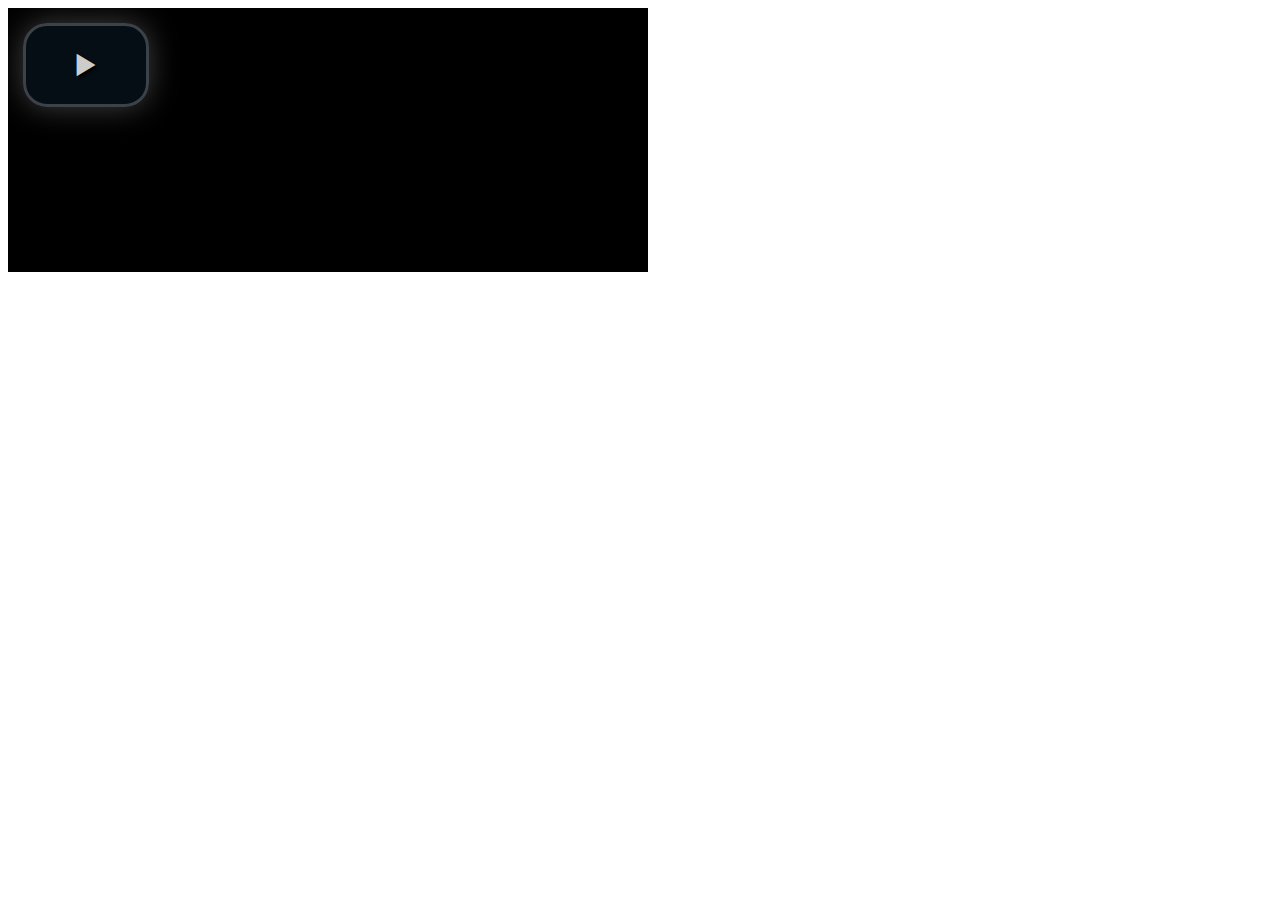
<file: js/video-js/demo.html>
<!DOCTYPE html>
<html>
<head>
  <title>Video.js | HTML5 Video Player</title>

  <!-- Chang URLs to wherever Video.js files will be hosted -->
  <link href="video-js.css" rel="stylesheet" type="text/css">
  <!-- video.js must be in the <head> for older IEs to work. -->
  <script src="video.js"></script>

  <!-- Unless using the CDN hosted version, update the URL to the Flash SWF -->
  <script>
    videojs.options.flash.swf = "video-js.swf";
  </script>


</head>
<body>

  <video id="example_video_1" class="video-js vjs-default-skin" controls preload="none" width="640" height="264"
      poster="http://video-js.zencoder.com/oceans-clip.png"
      data-setup="{}">
    <source src="http://video-js.zencoder.com/oceans-clip.mp4" type='video/mp4' />
    <source src="http://video-js.zencoder.com/oceans-clip.webm" type='video/webm' />
    <source src="http://video-js.zencoder.com/oceans-clip.ogv" type='video/ogg' />
    <track kind="captions" src="demo.captions.vtt" srclang="en" label="English"></track><!-- Tracks need an ending tag thanks to IE9 -->
    <track kind="subtitles" src="demo.captions.vtt" srclang="en" label="English"></track><!-- Tracks need an ending tag thanks to IE9 -->
    <p class="vjs-no-js">To view this video please enable JavaScript, and consider upgrading to a web browser that <a href="http://videojs.com/html5-video-support/" target="_blank">supports HTML5 video</a></p>
  </video>

</body>
</html>
</file>
<file: js/video-js/video-js.css>
/*!
Video.js Default Styles (http://videojs.com)
Version 4.11.3
Create your own skin at http://designer.videojs.com
*/
/* SKIN
================================================================================
The main class name for all skin-specific styles. To make your own skin,
replace all occurrences of 'vjs-default-skin' with a new name. Then add your new
skin name to your video tag instead of the default skin.
e.g. <video class="video-js my-skin-name">
*/
.vjs-default-skin {
  color: #cccccc;
}
/* Custom Icon Font
--------------------------------------------------------------------------------
The control icons are from a custom font. Each icon corresponds to a character
(e.g. "\e001"). Font icons allow for easy scaling and coloring of icons.
*/
@font-face {
  font-family: 'VideoJS';
  src: url('font/vjs.eot');
  src: url('font/vjs.eot?#iefix') format('embedded-opentype'), url('font/vjs.woff') format('woff'), url('font/vjs.ttf') format('truetype'), url('font/vjs.svg#icomoon') format('svg');
  font-weight: normal;
  font-style: normal;
}
/* Base UI Component Classes
--------------------------------------------------------------------------------
*/
/* Slider - used for Volume bar and Seek bar */
.vjs-default-skin .vjs-slider {
  /* Replace browser focus highlight with handle highlight */
  outline: 0;
  position: relative;
  cursor: pointer;
  padding: 0;
  /* background-color-with-alpha */
  background-color: #333333;
  background-color: rgba(51, 51, 51, 0.9);
}
.vjs-default-skin .vjs-slider:focus {
  /* box-shadow */
  -webkit-box-shadow: 0 0 2em #ffffff;
  -moz-box-shadow: 0 0 2em #ffffff;
  box-shadow: 0 0 2em #ffffff;
}
.vjs-default-skin .vjs-slider-handle {
  position: absolute;
  /* Needed for IE6 */
  left: 0;
  top: 0;
}
.vjs-default-skin .vjs-slider-handle:before {
  content: "\e009";
  font-family: VideoJS;
  font-size: 1em;
  line-height: 1;
  text-align: center;
  text-shadow: 0em 0em 1em #fff;
  position: absolute;
  top: 0;
  left: 0;
  /* Rotate the square icon to make a diamond */
  /* transform */
  -webkit-transform: rotate(-45deg);
  -moz-transform: rotate(-45deg);
  -ms-transform: rotate(-45deg);
  -o-transform: rotate(-45deg);
  transform: rotate(-45deg);
}
/* Control Bar
--------------------------------------------------------------------------------
The default control bar that is a container for most of the controls.
*/
.vjs-default-skin .vjs-control-bar {
  /* Start hidden */
  display: none;
  position: absolute;
  /* Place control bar at the bottom of the player box/video.
     If you want more margin below the control bar, add more height. */
  bottom: 0;
  /* Use left/right to stretch to 100% width of player div */
  left: 0;
  right: 0;
  /* Height includes any margin you want above or below control items */
  height: 3.0em;
  /* background-color-with-alpha */
  background-color: #07141e;
  background-color: rgba(7, 20, 30, 0.7);
}
/* Show the control bar only once the video has started playing */
.vjs-default-skin.vjs-has-started .vjs-control-bar {
  display: block;
  /* Visibility needed to make sure things hide in older browsers too. */

  visibility: visible;
  opacity: 1;
  /* transition */
  -webkit-transition: visibility 0.1s, opacity 0.1s;
  -moz-transition: visibility 0.1s, opacity 0.1s;
  -o-transition: visibility 0.1s, opacity 0.1s;
  transition: visibility 0.1s, opacity 0.1s;
}
/* Hide the control bar when the video is playing and the user is inactive  */
.vjs-default-skin.vjs-has-started.vjs-user-inactive.vjs-playing .vjs-control-bar {
  display: block;
  visibility: hidden;
  opacity: 0;
  /* transition */
  -webkit-transition: visibility 1s, opacity 1s;
  -moz-transition: visibility 1s, opacity 1s;
  -o-transition: visibility 1s, opacity 1s;
  transition: visibility 1s, opacity 1s;
}
.vjs-default-skin.vjs-controls-disabled .vjs-control-bar {
  display: none;
}
.vjs-default-skin.vjs-using-native-controls .vjs-control-bar {
  display: none;
}
/* The control bar shouldn't show after an error */
.vjs-default-skin.vjs-error .vjs-control-bar {
  display: none;
}
/* Don't hide the control bar if it's audio */
.vjs-audio.vjs-default-skin.vjs-has-started.vjs-user-inactive.vjs-playing .vjs-control-bar {
  opacity: 1;
  visibility: visible;
}
/* IE8 is flakey with fonts, and you have to change the actual content to force
fonts to show/hide properly.
  - "\9" IE8 hack didn't work for this
  - Found in XP IE8 from http://modern.ie. Does not show up in "IE8 mode" in IE9
*/
@media \0screen {
  .vjs-default-skin.vjs-user-inactive.vjs-playing .vjs-control-bar :before {
    content: "";
  }
}
/* General styles for individual controls. */
.vjs-default-skin .vjs-control {
  outline: none;
  position: relative;
  float: left;
  text-align: center;
  margin: 0;
  padding: 0;
  height: 3.0em;
  width: 4em;
}
/* Font button icons */
.vjs-default-skin .vjs-control:before {
  font-family: VideoJS;
  font-size: 1.5em;
  line-height: 2;
  position: absolute;
  top: 0;
  left: 0;
  width: 100%;
  height: 100%;
  text-align: center;
  text-shadow: 1px 1px 1px rgba(0, 0, 0, 0.5);
}
/* Replacement for focus outline */
.vjs-default-skin .vjs-control:focus:before,
.vjs-default-skin .vjs-control:hover:before {
  text-shadow: 0em 0em 1em #ffffff;
}
.vjs-default-skin .vjs-control:focus {
  /*  outline: 0; */
  /* keyboard-only users cannot see the focus on several of the UI elements when
  this is set to 0 */

}
/* Hide control text visually, but have it available for screenreaders */
.vjs-default-skin .vjs-control-text {
  /* hide-visually */
  border: 0;
  clip: rect(0 0 0 0);
  height: 1px;
  margin: -1px;
  overflow: hidden;
  padding: 0;
  position: absolute;
  width: 1px;
}
/* Play/Pause
--------------------------------------------------------------------------------
*/
.vjs-default-skin .vjs-play-control {
  width: 5em;
  cursor: pointer;
}
.vjs-default-skin .vjs-play-control:before {
  content: "\e001";
}
.vjs-default-skin.vjs-playing .vjs-play-control:before {
  content: "\e002";
}
/* Playback toggle
--------------------------------------------------------------------------------
*/
.vjs-default-skin .vjs-playback-rate .vjs-playback-rate-value {
  font-size: 1.5em;
  line-height: 2;
  position: absolute;
  top: 0;
  left: 0;
  width: 100%;
  height: 100%;
  text-align: center;
  text-shadow: 1px 1px 1px rgba(0, 0, 0, 0.5);
}
.vjs-default-skin .vjs-playback-rate.vjs-menu-button .vjs-menu .vjs-menu-content {
  width: 4em;
  left: -2em;
  list-style: none;
}
/* Volume/Mute
-------------------------------------------------------------------------------- */
.vjs-default-skin .vjs-mute-control,
.vjs-default-skin .vjs-volume-menu-button {
  cursor: pointer;
  float: right;
}
.vjs-default-skin .vjs-mute-control:before,
.vjs-default-skin .vjs-volume-menu-button:before {
  content: "\e006";
}
.vjs-default-skin .vjs-mute-control.vjs-vol-0:before,
.vjs-default-skin .vjs-volume-menu-button.vjs-vol-0:before {
  content: "\e003";
}
.vjs-default-skin .vjs-mute-control.vjs-vol-1:before,
.vjs-default-skin .vjs-volume-menu-button.vjs-vol-1:before {
  content: "\e004";
}
.vjs-default-skin .vjs-mute-control.vjs-vol-2:before,
.vjs-default-skin .vjs-volume-menu-button.vjs-vol-2:before {
  content: "\e005";
}
.vjs-default-skin .vjs-volume-control {
  width: 5em;
  float: right;
}
.vjs-default-skin .vjs-volume-bar {
  width: 5em;
  height: 0.6em;
  margin: 1.1em auto 0;
}
.vjs-default-skin .vjs-volume-level {
  position: absolute;
  top: 0;
  left: 0;
  height: 0.5em;
  /* assuming volume starts at 1.0 */

  width: 100%;
  background: #66a8cc url([data-uri]) -50% 0 repeat;
}
.vjs-default-skin .vjs-volume-bar .vjs-volume-handle {
  width: 0.5em;
  height: 0.5em;
  /* Assumes volume starts at 1.0. If you change the size of the
     handle relative to the volume bar, you'll need to update this value
     too. */

  left: 4.5em;
}
.vjs-default-skin .vjs-volume-handle:before {
  font-size: 0.9em;
  top: -0.2em;
  left: -0.2em;
  width: 1em;
  height: 1em;
}
/* The volume menu button is like menu buttons (captions/subtitles) but works
    a little differently. It needs to be possible to tab to the volume slider
    without hitting space bar on the menu button. To do this we're not using
    display:none to hide the slider menu by default, and instead setting the
    width and height to zero. */
.vjs-default-skin .vjs-volume-menu-button .vjs-menu {
  display: block;
  width: 0;
  height: 0;
  border-top-color: transparent;
}
.vjs-default-skin .vjs-volume-menu-button .vjs-menu .vjs-menu-content {
  height: 0;
  width: 0;
}
.vjs-default-skin .vjs-volume-menu-button:hover .vjs-menu,
.vjs-default-skin .vjs-volume-menu-button .vjs-menu.vjs-lock-showing {
  border-top-color: rgba(7, 40, 50, 0.5);
  /* Same as ul background */

}
.vjs-default-skin .vjs-volume-menu-button:hover .vjs-menu .vjs-menu-content,
.vjs-default-skin .vjs-volume-menu-button .vjs-menu.vjs-lock-showing .vjs-menu-content {
  height: 2.9em;
  width: 10em;
}
/* Progress
--------------------------------------------------------------------------------
*/
.vjs-default-skin .vjs-progress-control {
  position: absolute;
  left: 0;
  right: 0;
  width: auto;
  font-size: 0.3em;
  height: 1em;
  /* Set above the rest of the controls. */
  top: -1em;
  /* Shrink the bar slower than it grows. */
  /* transition */
  -webkit-transition: all 0.4s;
  -moz-transition: all 0.4s;
  -o-transition: all 0.4s;
  transition: all 0.4s;
}
/* On hover, make the progress bar grow to something that's more clickable.
    This simply changes the overall font for the progress bar, and this
    updates both the em-based widths and heights, as wells as the icon font */
.vjs-default-skin:hover .vjs-progress-control {
  font-size: .9em;
  /* Even though we're not changing the top/height, we need to include them in
      the transition so they're handled correctly. */

  /* transition */
  -webkit-transition: all 0.2s;
  -moz-transition: all 0.2s;
  -o-transition: all 0.2s;
  transition: all 0.2s;
}
/* Box containing play and load progresses. Also acts as seek scrubber. */
.vjs-default-skin .vjs-progress-holder {
  height: 100%;
}
/* Progress Bars */
.vjs-default-skin .vjs-progress-holder .vjs-play-progress,
.vjs-default-skin .vjs-progress-holder .vjs-load-progress,
.vjs-default-skin .vjs-progress-holder .vjs-load-progress div {
  position: absolute;
  display: block;
  height: 100%;
  margin: 0;
  padding: 0;
  /* updated by javascript during playback */

  width: 0;
  /* Needed for IE6 */
  left: 0;
  top: 0;
}
.vjs-default-skin .vjs-play-progress {
  /*
    Using a data URI to create the white diagonal lines with a transparent
      background. Surprisingly works in IE8.
      Created using http://www.patternify.com
    Changing the first color value will change the bar color.
    Also using a paralax effect to make the lines move backwards.
      The -50% left position makes that happen.
  */

  background: #66a8cc url([data-uri]) -50% 0 repeat;
}
.vjs-default-skin .vjs-load-progress {
  background: #646464 /* IE8- Fallback */;
  background: rgba(255, 255, 255, 0.2);
}
/* there are child elements of the load progress bar that represent the
   specific time ranges that have been buffered */
.vjs-default-skin .vjs-load-progress div {
  background: #787878 /* IE8- Fallback */;
  background: rgba(255, 255, 255, 0.1);
}
.vjs-default-skin .vjs-seek-handle {
  width: 1.5em;
  height: 100%;
}
.vjs-default-skin .vjs-seek-handle:before {
  padding-top: 0.1em /* Minor adjustment */;
}
/* Live Mode
--------------------------------------------------------------------------------
*/
.vjs-default-skin.vjs-live .vjs-time-controls,
.vjs-default-skin.vjs-live .vjs-time-divider,
.vjs-default-skin.vjs-live .vjs-progress-control {
  display: none;
}
.vjs-default-skin.vjs-live .vjs-live-display {
  display: block;
}
/* Live Display
--------------------------------------------------------------------------------
*/
.vjs-default-skin .vjs-live-display {
  display: none;
  font-size: 1em;
  line-height: 3em;
}
/* Time Display
--------------------------------------------------------------------------------
*/
.vjs-default-skin .vjs-time-controls {
  font-size: 1em;
  /* Align vertically by making the line height the same as the control bar */
  line-height: 3em;
}
.vjs-default-skin .vjs-current-time {
  float: left;
}
.vjs-default-skin .vjs-duration {
  float: left;
}
/* Remaining time is in the HTML, but not included in default design */
.vjs-default-skin .vjs-remaining-time {
  display: none;
  float: left;
}
.vjs-time-divider {
  float: left;
  line-height: 3em;
}
/* Fullscreen
--------------------------------------------------------------------------------
*/
.vjs-default-skin .vjs-fullscreen-control {
  width: 3.8em;
  cursor: pointer;
  float: right;
}
.vjs-default-skin .vjs-fullscreen-control:before {
  content: "\e000";
}
/* Switch to the exit icon when the player is in fullscreen */
.vjs-default-skin.vjs-fullscreen .vjs-fullscreen-control:before {
  content: "\e00b";
}
/* Big Play Button (play button at start)
--------------------------------------------------------------------------------
Positioning of the play button in the center or other corners can be done more
easily in the skin designer. http://designer.videojs.com/
*/
.vjs-default-skin .vjs-big-play-button {
  left: 0.5em;
  top: 0.5em;
  font-size: 3em;
  display: block;
  z-index: 2;
  position: absolute;
  width: 4em;
  height: 2.6em;
  text-align: center;
  vertical-align: middle;
  cursor: pointer;
  opacity: 1;
  /* Need a slightly gray bg so it can be seen on black backgrounds */
  /* background-color-with-alpha */
  background-color: #07141e;
  background-color: rgba(7, 20, 30, 0.7);
  border: 0.1em solid #3b4249;
  /* border-radius */
  -webkit-border-radius: 0.8em;
  -moz-border-radius: 0.8em;
  border-radius: 0.8em;
  /* box-shadow */
  -webkit-box-shadow: 0px 0px 1em rgba(255, 255, 255, 0.25);
  -moz-box-shadow: 0px 0px 1em rgba(255, 255, 255, 0.25);
  box-shadow: 0px 0px 1em rgba(255, 255, 255, 0.25);
  /* transition */
  -webkit-transition: all 0.4s;
  -moz-transition: all 0.4s;
  -o-transition: all 0.4s;
  transition: all 0.4s;
}
/* Optionally center */
.vjs-default-skin.vjs-big-play-centered .vjs-big-play-button {
  /* Center it horizontally */
  left: 50%;
  margin-left: -2.1em;
  /* Center it vertically */
  top: 50%;
  margin-top: -1.4000000000000001em;
}
/* Hide if controls are disabled */
.vjs-default-skin.vjs-controls-disabled .vjs-big-play-button {
  display: none;
}
/* Hide when video starts playing */
.vjs-default-skin.vjs-has-started .vjs-big-play-button {
  display: none;
}
/* Hide on mobile devices. Remove when we stop using native controls
    by default on mobile  */
.vjs-default-skin.vjs-using-native-controls .vjs-big-play-button {
  display: none;
}
.vjs-default-skin:hover .vjs-big-play-button,
.vjs-default-skin .vjs-big-play-button:focus {
  outline: 0;
  border-color: #fff;
  /* IE8 needs a non-glow hover state */
  background-color: #505050;
  background-color: rgba(50, 50, 50, 0.75);
  /* box-shadow */
  -webkit-box-shadow: 0 0 3em #ffffff;
  -moz-box-shadow: 0 0 3em #ffffff;
  box-shadow: 0 0 3em #ffffff;
  /* transition */
  -webkit-transition: all 0s;
  -moz-transition: all 0s;
  -o-transition: all 0s;
  transition: all 0s;
}
.vjs-default-skin .vjs-big-play-button:before {
  content: "\e001";
  font-family: VideoJS;
  /* In order to center the play icon vertically we need to set the line height
     to the same as the button height */

  line-height: 2.6em;
  text-shadow: 0.05em 0.05em 0.1em #000;
  text-align: center /* Needed for IE8 */;
  position: absolute;
  left: 0;
  width: 100%;
  height: 100%;
}
.vjs-error .vjs-big-play-button {
  display: none;
}
/* Error Display
--------------------------------------------------------------------------------
*/
.vjs-error-display {
  display: none;
}
.vjs-error .vjs-error-display {
  display: block;
  position: absolute;
  left: 0;
  top: 0;
  width: 100%;
  height: 100%;
}
.vjs-error .vjs-error-display:before {
  content: 'X';
  font-family: Arial;
  font-size: 4em;
  color: #666666;
  /* In order to center the play icon vertically we need to set the line height
     to the same as the button height */

  line-height: 1;
  text-shadow: 0.05em 0.05em 0.1em #000;
  text-align: center /* Needed for IE8 */;
  vertical-align: middle;
  position: absolute;
  left: 0;
  top: 50%;
  margin-top: -0.5em;
  width: 100%;
}
.vjs-error-display div {
  position: absolute;
  bottom: 1em;
  right: 0;
  left: 0;
  font-size: 1.4em;
  text-align: center;
  padding: 3px;
  background: #000000;
  background: rgba(0, 0, 0, 0.5);
}
.vjs-error-display a,
.vjs-error-display a:visited {
  color: #F4A460;
}
/* Loading Spinner
--------------------------------------------------------------------------------
*/
.vjs-loading-spinner {
  /* Should be hidden by default */
  display: none;
  position: absolute;
  top: 50%;
  left: 50%;
  font-size: 4em;
  line-height: 1;
  width: 1em;
  height: 1em;
  margin-left: -0.5em;
  margin-top: -0.5em;
  opacity: 0.75;
}
/* Show the spinner when waiting for data and seeking to a new time */
.vjs-waiting .vjs-loading-spinner,
.vjs-seeking .vjs-loading-spinner {
  display: block;
  /* only animate when showing because it can be processor heavy */
  /* animation */
  -webkit-animation: spin 1.5s infinite linear;
  -moz-animation: spin 1.5s infinite linear;
  -o-animation: spin 1.5s infinite linear;
  animation: spin 1.5s infinite linear;
}
/* Errors are unrecoverable without user interaction so hide the spinner */
.vjs-error .vjs-loading-spinner {
  display: none;
  /* ensure animation doesn't continue while hidden */
  /* animation */
  -webkit-animation: none;
  -moz-animation: none;
  -o-animation: none;
  animation: none;
}
.vjs-default-skin .vjs-loading-spinner:before {
  content: "\e01e";
  font-family: VideoJS;
  position: absolute;
  top: 0;
  left: 0;
  width: 1em;
  height: 1em;
  text-align: center;
  text-shadow: 0em 0em 0.1em #000;
}
@-moz-keyframes spin {
  0% {
    -moz-transform: rotate(0deg);
  }
  100% {
    -moz-transform: rotate(359deg);
  }
}
@-webkit-keyframes spin {
  0% {
    -webkit-transform: rotate(0deg);
  }
  100% {
    -webkit-transform: rotate(359deg);
  }
}
@-o-keyframes spin {
  0% {
    -o-transform: rotate(0deg);
  }
  100% {
    -o-transform: rotate(359deg);
  }
}
@keyframes spin {
  0% {
    transform: rotate(0deg);
  }
  100% {
    transform: rotate(359deg);
  }
}
/* Menu Buttons (Captions/Subtitles/etc.)
--------------------------------------------------------------------------------
*/
.vjs-default-skin .vjs-menu-button {
  float: right;
  cursor: pointer;
}
.vjs-default-skin .vjs-menu {
  display: none;
  position: absolute;
  bottom: 0;
  left: 0em;
  /* (Width of vjs-menu - width of button) / 2 */

  width: 0em;
  height: 0em;
  margin-bottom: 3em;
  border-left: 2em solid transparent;
  border-right: 2em solid transparent;
  border-top: 1.55em solid #000000;
  /* Same width top as ul bottom */

  border-top-color: rgba(7, 40, 50, 0.5);
  /* Same as ul background */

}
/* Button Pop-up Menu */
.vjs-default-skin .vjs-menu-button .vjs-menu .vjs-menu-content {
  display: block;
  padding: 0;
  margin: 0;
  position: absolute;
  width: 10em;
  bottom: 1.5em;
  /* Same bottom as vjs-menu border-top */

  max-height: 15em;
  overflow: auto;
  left: -5em;
  /* Width of menu - width of button / 2 */

  /* background-color-with-alpha */
  background-color: #07141e;
  background-color: rgba(7, 20, 30, 0.7);
  /* box-shadow */
  -webkit-box-shadow: -0.2em -0.2em 0.3em rgba(255, 255, 255, 0.2);
  -moz-box-shadow: -0.2em -0.2em 0.3em rgba(255, 255, 255, 0.2);
  box-shadow: -0.2em -0.2em 0.3em rgba(255, 255, 255, 0.2);
}
.vjs-default-skin .vjs-menu-button:hover .vjs-control-content .vjs-menu,
.vjs-default-skin .vjs-control-content .vjs-menu.vjs-lock-showing {
  display: block;
}
.vjs-default-skin .vjs-menu-button ul li {
  list-style: none;
  margin: 0;
  padding: 0.3em 0 0.3em 0;
  line-height: 1.4em;
  font-size: 1.2em;
  text-align: center;
  text-transform: lowercase;
}
.vjs-default-skin .vjs-menu-button ul li.vjs-selected {
  background-color: #000;
}
.vjs-default-skin .vjs-menu-button ul li:focus,
.vjs-default-skin .vjs-menu-button ul li:hover,
.vjs-default-skin .vjs-menu-button ul li.vjs-selected:focus,
.vjs-default-skin .vjs-menu-button ul li.vjs-selected:hover {
  outline: 0;
  color: #111;
  /* background-color-with-alpha */
  background-color: #ffffff;
  background-color: rgba(255, 255, 255, 0.75);
  /* box-shadow */
  -webkit-box-shadow: 0 0 1em #ffffff;
  -moz-box-shadow: 0 0 1em #ffffff;
  box-shadow: 0 0 1em #ffffff;
}
.vjs-default-skin .vjs-menu-button ul li.vjs-menu-title {
  text-align: center;
  text-transform: uppercase;
  font-size: 1em;
  line-height: 2em;
  padding: 0;
  margin: 0 0 0.3em 0;
  font-weight: bold;
  cursor: default;
}
/* Subtitles Button */
.vjs-default-skin .vjs-subtitles-button:before {
  content: "\e00c";
}
/* Captions Button */
.vjs-default-skin .vjs-captions-button:before {
  content: "\e008";
}
/* Chapters Button */
.vjs-default-skin .vjs-chapters-button:before {
  content: "\e00c";
}
.vjs-default-skin .vjs-chapters-button.vjs-menu-button .vjs-menu .vjs-menu-content {
  width: 24em;
  left: -12em;
}
/* Replacement for focus outline */
.vjs-default-skin .vjs-captions-button:focus .vjs-control-content:before,
.vjs-default-skin .vjs-captions-button:hover .vjs-control-content:before {
  /* box-shadow */
  -webkit-box-shadow: 0 0 1em #ffffff;
  -moz-box-shadow: 0 0 1em #ffffff;
  box-shadow: 0 0 1em #ffffff;
}
/*
REQUIRED STYLES (be careful overriding)
================================================================================
When loading the player, the video tag is replaced with a DIV,
that will hold the video tag or object tag for other playback methods.
The div contains the video playback element (Flash or HTML5) and controls,
and sets the width and height of the video.

** If you want to add some kind of border/padding (e.g. a frame), or special
positioning, use another containing element. Otherwise you risk messing up
control positioning and full window mode. **
*/
.video-js {
  background-color: #000;
  position: relative;
  padding: 0;
  /* Start with 10px for base font size so other dimensions can be em based and
     easily calculable. */

  font-size: 10px;
  /* Allow poster to be vertically aligned. */

  vertical-align: middle;
  /*  display: table-cell; */
  /*This works in Safari but not Firefox.*/

  /* Provide some basic defaults for fonts */

  font-weight: normal;
  font-style: normal;
  /* Avoiding helvetica: issue #376 */

  font-family: Arial, sans-serif;
  /* Turn off user selection (text highlighting) by default.
     The majority of player components will not be text blocks.
     Text areas will need to turn user selection back on. */

  /* user-select */
  -webkit-user-select: none;
  -moz-user-select: none;
  -ms-user-select: none;
  user-select: none;
}
/* Playback technology elements expand to the width/height of the containing div
    <video> or <object> */
.video-js .vjs-tech {
  position: absolute;
  top: 0;
  left: 0;
  width: 100%;
  height: 100%;
}
/* Fix for Firefox 9 fullscreen (only if it is enabled). Not needed when
   checking fullScreenEnabled. */
.video-js:-moz-full-screen {
  position: absolute;
}
/* Fullscreen Styles */
body.vjs-full-window {
  padding: 0;
  margin: 0;
  height: 100%;
  /* Fix for IE6 full-window. http://www.cssplay.co.uk/layouts/fixed.html */
  overflow-y: auto;
}
.video-js.vjs-fullscreen {
  position: fixed;
  overflow: hidden;
  z-index: 1000;
  left: 0;
  top: 0;
  bottom: 0;
  right: 0;
  width: 100% !important;
  height: 100% !important;
  /* IE6 full-window (underscore hack) */
  _position: absolute;
}
.video-js:-webkit-full-screen {
  width: 100% !important;
  height: 100% !important;
}
.video-js.vjs-fullscreen.vjs-user-inactive {
  cursor: none;
}
/* Poster Styles */
.vjs-poster {
  background-repeat: no-repeat;
  background-position: 50% 50%;
  background-size: contain;
  cursor: pointer;
  margin: 0;
  padding: 0;
  position: absolute;
  top: 0;
  right: 0;
  bottom: 0;
  left: 0;
}
.vjs-poster img {
  display: block;
  margin: 0 auto;
  max-height: 100%;
  padding: 0;
  width: 100%;
}
/* Hide the poster after the video has started playing */
.video-js.vjs-has-started .vjs-poster {
  display: none;
}
/* Don't hide the poster if we're playing audio */
.video-js.vjs-audio.vjs-has-started .vjs-poster {
  display: block;
}
/* Hide the poster when controls are disabled because it's clickable
    and the native poster can take over */
.video-js.vjs-controls-disabled .vjs-poster {
  display: none;
}
/* Hide the poster when native controls are used otherwise it covers them */
.video-js.vjs-using-native-controls .vjs-poster {
  display: none;
}
/* Text Track Styles */
/* Overall track holder for both captions and subtitles */
.video-js .vjs-text-track-display {
  text-align: center;
  position: absolute;
  bottom: 4em;
  /* Leave padding on left and right */
  left: 1em;
  right: 1em;
}
/* Move captions down when controls aren't being shown */
.video-js.vjs-user-inactive.vjs-playing .vjs-text-track-display {
  bottom: 1em;
}
/* Individual tracks */
.video-js .vjs-text-track {
  display: none;
  font-size: 1.4em;
  text-align: center;
  margin-bottom: 0.1em;
  /* Transparent black background, or fallback to all black (oldIE) */
  /* background-color-with-alpha */
  background-color: #000000;
  background-color: rgba(0, 0, 0, 0.5);
}
.video-js .vjs-subtitles {
  color: #ffffff /* Subtitles are white */;
}
.video-js .vjs-captions {
  color: #ffcc66 /* Captions are yellow */;
}
.vjs-tt-cue {
  display: block;
}
/* Increase font-size when fullscreen */
.video-js.vjs-fullscreen .vjs-text-track {
  font-size: 3em;
}
/* Hide disabled or unsupported controls */
.vjs-default-skin .vjs-hidden {
  display: none;
}
.vjs-lock-showing {
  display: block !important;
  opacity: 1;
  visibility: visible;
}
/*  In IE8 w/ no JavaScript (no HTML5 shim), the video tag doesn't register.
    The .video-js classname on the video tag also isn't considered.
    This optional paragraph inside the video tag can provide a message to users
    about what's required to play video. */
.vjs-no-js {
  padding: 20px;
  color: #ccc;
  background-color: #333;
  font-size: 18px;
  font-family: Arial, sans-serif;
  text-align: center;
  width: 300px;
  height: 150px;
  margin: 0px auto;
}
.vjs-no-js a,
.vjs-no-js a:visited {
  color: #F4A460;
}
/* -----------------------------------------------------------------------------
The original source of this file lives at
https://github.com/videojs/video.js/blob/master/src/css/video-js.less */
</file>
